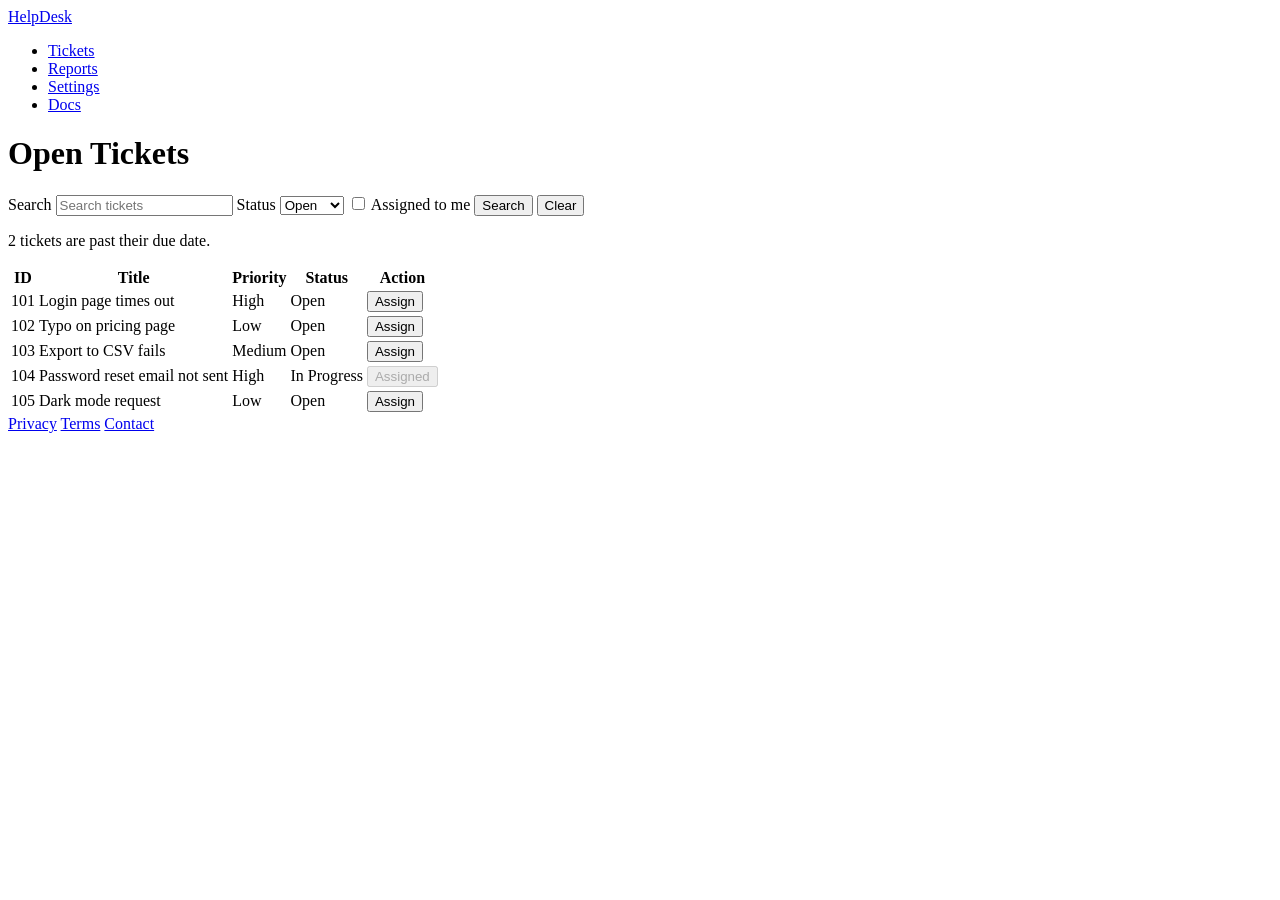
<file: Week-3/Web/002 - CSS/002 - Selectors/Labs/001 - Selector Practice/src/index.html>
<!DOCTYPE html>
<html lang="en">
<head>
  <meta charset="UTF-8">
  <title>HelpDesk — Open Tickets</title>
  <link rel="stylesheet" href="styles.css">
</head>
<body>
  <header id="site-header">
    <a class="logo" href="/">HelpDesk</a>
    <nav>
      <ul class="menu">
        <li><a href="/tickets" class="current">Tickets</a></li>
        <li><a href="/reports">Reports</a></li>
        <li><a href="/settings">Settings</a></li>
        <li><a href="https://docs.example.com">Docs</a></li>
      </ul>
    </nav>
  </header>

  <main>
    <h1>Open Tickets</h1>

    <form id="search-form">
      <label for="search">Search</label>
      <input id="search" name="q" type="search" placeholder="Search tickets">

      <label for="status">Status</label>
      <select id="status" name="status">
        <option value="all">All</option>
        <option value="open" selected>Open</option>
        <option value="closed">Closed</option>
      </select>

      <label><input type="checkbox" name="mine"> Assigned to me</label>

      <button type="submit" data-testid="search-button">Search</button>
      <button type="reset" class="secondary">Clear</button>
    </form>

    <p class="alert alert-warning" data-testid="sla-warning">2 tickets are past their due date.</p>

    <table id="tickets">
      <thead>
        <tr>
          <th>ID</th>
          <th>Title</th>
          <th>Priority</th>
          <th>Status</th>
          <th>Action</th>
        </tr>
      </thead>
      <tbody>
        <tr data-ticket-id="101" class="priority-high overdue">
          <td>101</td>
          <td>Login page times out</td>
          <td>High</td>
          <td>Open</td>
          <td><button type="button" class="assign" data-testid="assign-101">Assign</button></td>
        </tr>
        <tr data-ticket-id="102" class="priority-low">
          <td>102</td>
          <td>Typo on pricing page</td>
          <td>Low</td>
          <td>Open</td>
          <td><button type="button" class="assign" data-testid="assign-102">Assign</button></td>
        </tr>
        <tr data-ticket-id="103" class="priority-medium overdue">
          <td>103</td>
          <td>Export to CSV fails</td>
          <td>Medium</td>
          <td>Open</td>
          <td><button type="button" class="assign" data-testid="assign-103">Assign</button></td>
        </tr>
        <tr data-ticket-id="104" class="priority-high">
          <td>104</td>
          <td>Password reset email not sent</td>
          <td>High</td>
          <td>In Progress</td>
          <td><button type="button" class="assign" data-testid="assign-104" disabled>Assigned</button></td>
        </tr>
        <tr data-ticket-id="105" class="priority-low">
          <td>105</td>
          <td>Dark mode request</td>
          <td>Low</td>
          <td>Open</td>
          <td><button type="button" class="assign" data-testid="assign-105">Assign</button></td>
        </tr>
      </tbody>
    </table>
  </main>

  <footer>
    <a href="/privacy">Privacy</a>
    <a href="/terms">Terms</a>
    <a href="mailto:support@example.com">Contact</a>
  </footer>
</body>
</html>
</file>
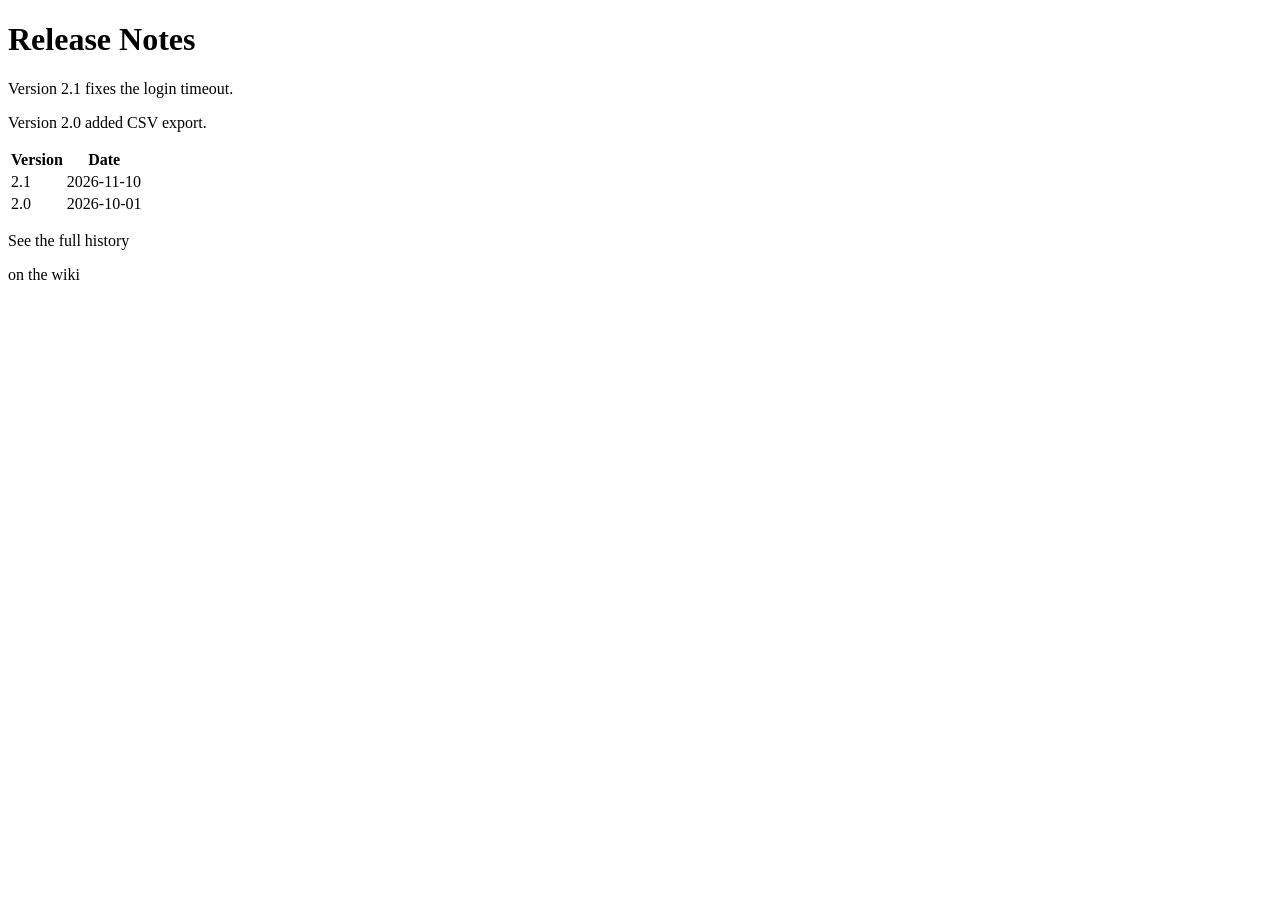
<file: Week-3/Web/001 - HTML/003 - Common Elements/Labs/001 - Intro to HTML/src/broken.html>
<!DOCTYPE html>
<title>Release Notes</title>
<h1>Release Notes</h1>
<p>Version 2.1 fixes the login timeout.
<p>Version 2.0 added CSV export.

<table id="releases">
  <tr><th>Version</th><th>Date</th></tr>
  <tr><td>2.1</td><td>2026-11-10</td></tr>
  <tr><td>2.0</td><td>2026-10-01</td></tr>
</table>

<p>See the full history <div class="history-link">on the wiki</div></p>
</file>
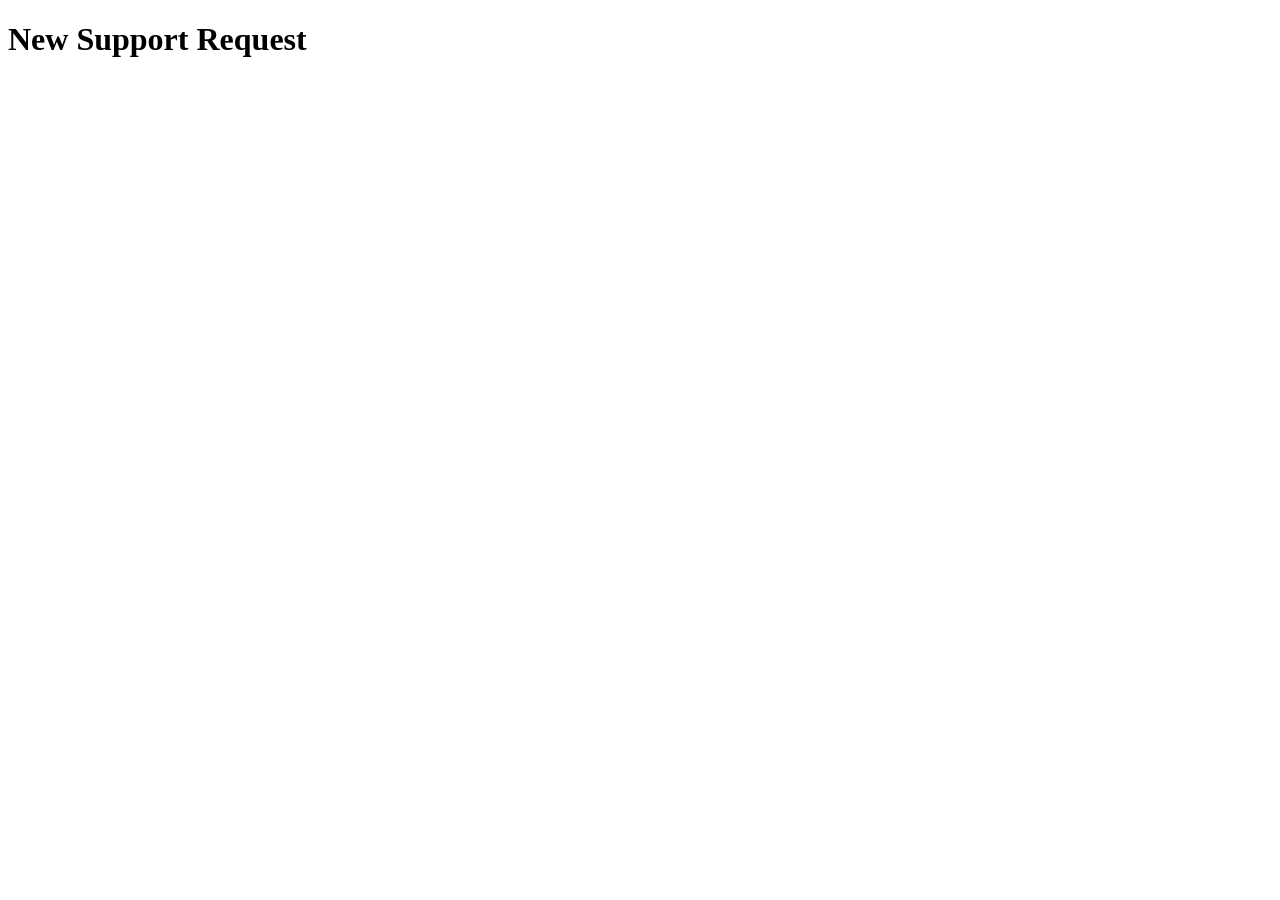
<file: Week-3/Web/001 - HTML/004 - Forms/Labs/001 - Support Request Form/src/support.html>
<!DOCTYPE html>
<html lang="en">
<head>
  <meta charset="UTF-8">
  <title>HelpDesk — New Support Request</title>
</head>
<body>
  <h1>New Support Request</h1>

  <!-- TODO 1: A form that submits to this same page (an empty action) using GET.
       TODOs 2-10 all go inside it, in this order. Wrapping each field and its
       label in a <p> puts it on its own line. -->


  <!-- TODO 2: Full name — a text input with the label "Full name".
       id "name", name "name". Required. -->


  <!-- TODO 3: Email — an email input with the label "Email".
       id "email", name "email". Required. -->


  <!-- TODO 4: Category — a dropdown with the label "Category".
       id "category", name "category". Required. Options (value -> text):
         ""          -> Choose one
         "billing"   -> Billing
         "technical" -> Technical issue
         "account"   -> Account access -->


  <!-- TODO 5: Priority — three radio buttons, each with its own label,
       all with the name "priority":
         id "priority-low",    value "low",    label "Low"
         id "priority-normal", value "normal", label "Normal"  (selected by default)
         id "priority-high",   value "high",   label "High" -->


  <!-- TODO 6: Description — a multi-line text area with the label "Description".
       id "description", name "description", 4 rows. Required. -->


  <!-- TODO 7: A checkbox named "updates" with the value "yes", inside a label
       reading "Email me updates on this request". -->


  <!-- TODO 8: Account ID — a text input with the label "Account ID".
       id "account", name "account", value "A-1042". It can't be edited,
       but it IS submitted. -->


  <!-- TODO 9: Internal notes — a text input with the label "Internal notes".
       id "internal", name "internal", value "n/a". It can't be used at all,
       and it is NOT submitted. -->


  <!-- TODO 10: Three buttons:
         "Preview"        — does nothing on its own (no submit)
         "Clear"          — resets the form to its starting values
         "Submit Request" — submits the form -->

</body>
</html>
</file>
<file: Week-3/Web/002 - CSS/002 - Selectors/Labs/001 - Selector Practice/src/styles.css>
/* Selector Practice
   Write one rule below each TODO: your selector, plus the style given.
   Save, refresh the page (F5), and check the count in the DevTools Console:
     $$('your selector').length
*/


/* ===== Part 1: Basic Selectors ===== */

/* TODO 1: The page's main heading.
   Expected matches: 1
   Style: color: navy; */


/* TODO 2: Every high-priority ticket row.
   Expected matches: 2
   Style: background-color: #ffe0e0; */


/* TODO 3: The search box, by its id.
   Expected matches: 1
   Style: outline: 3px solid red; */


/* TODO 4: The past-due warning message, by its test attribute.
   Expected matches: 1
   Style: background-color: gold; */


/* TODO 5: The Clear button, by its type attribute.
   Expected matches: 1
   Style: outline: 3px solid red; */


/* TODO 6: The link to the external docs site (its href starts with "https").
   Expected matches: 1
   Style: outline: 3px solid red; */


/* TODO 7: Tickets that are high priority AND overdue.
   Expected matches: 1
   Style: font-weight: bold; */


/* ===== Part 2: Combinators and Pseudo-classes ===== */

/* TODO 8: The footer's links (and not the menu links).
   Expected matches: 3
   Style: color: green; */


/* TODO 9: The Title cell of every ticket (the table's second column).
   Expected matches: 5
   Style: font-style: italic; */


/* TODO 10: Every Assign button in the table that is not disabled.
   Expected matches: 4
   Style: background-color: lightgreen; */


/* TODO 11: The last item in the menu.
   Expected matches: 1
   Style: outline: 3px solid red; */


/* TODO 12: The "Assigned to me" checkbox, only while it's checked.
   Expected matches: 0 until you tick the box, then 1
   Style: outline: 3px solid red; */


/* ===== Part 3: Durable Selectors ===== */

/* TODO 13: This selector finds the Assign button for ticket 103, but it
   breaks if a row or wrapper is added:
     body > main > table > tbody > tr:nth-child(3) > td:nth-child(5) > button
   Rewrite it so it depends only on the button itself.
   Expected matches: 1
   Style: outline: 3px solid blue; */


/* TODO 14: This selector finds the row for ticket 104, but breaks if the
   rows are sorted differently:
     body > main > table > tbody > tr:nth-child(4)
   Rewrite it so it depends only on the row itself.
   Expected matches: 1
   Style: background-color: lightblue; */
</file>
